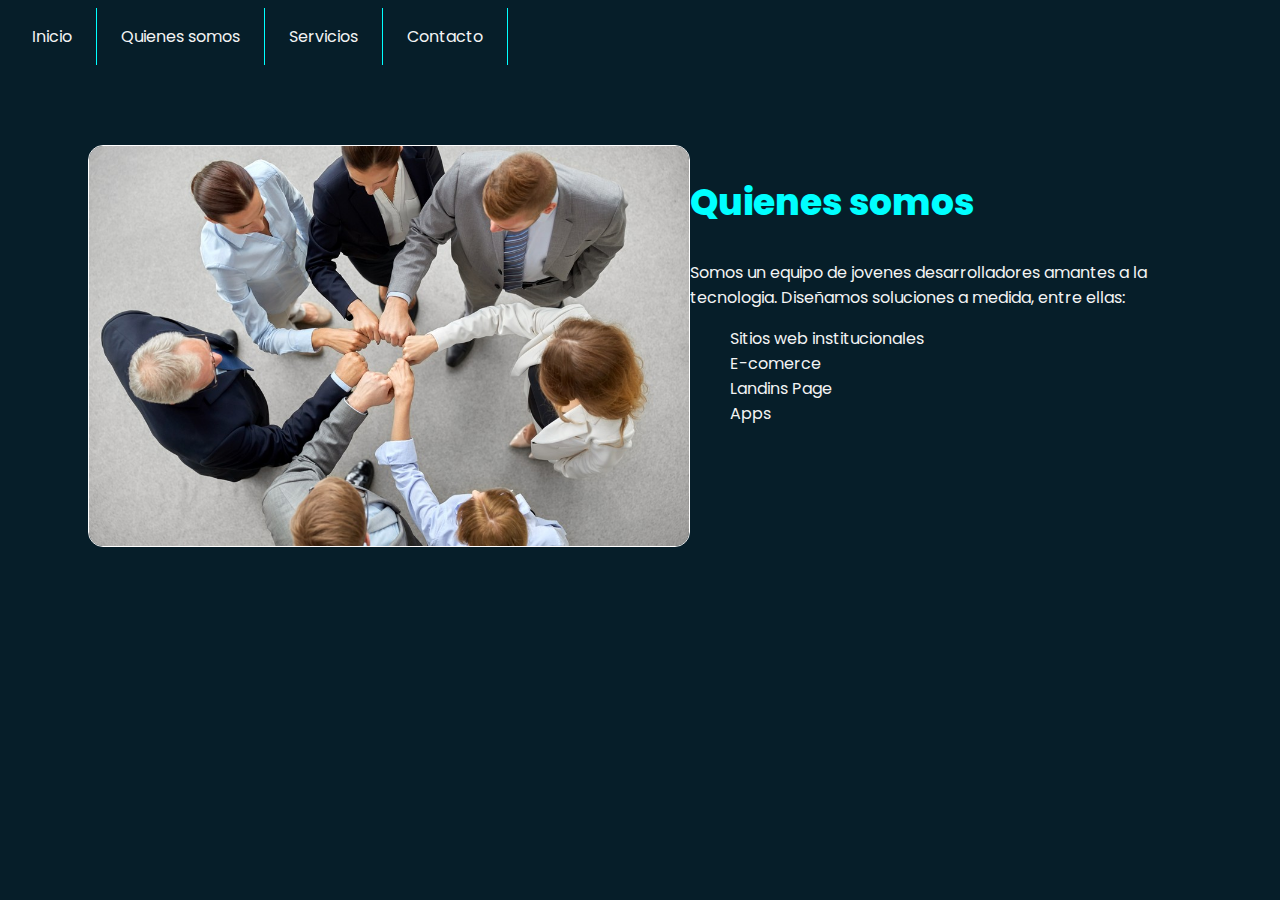
<file: index.html>
<!DOCTYPE html>
<html lang="es">
<head>
    <meta charset="UTF-8">
    <meta name="viewport" content="width=device-width, initial-scale=1.0">
    <title>Endigital</title>
    <link rel="stylesheet" href="assets/css/main.css">
</head>
<body>
    <header>
        <nav>
            <ul class="navbar-list">
                <li><a href="#">Inicio</a></li>
                <li><a href="#">Quienes somos</a></li>
                <li><a href="#">Servicios</a></li>
                <li><a href="#">Contacto</a></li>
            </ul>
        </nav>
    </header>
<section class="quienes-somos">
    <div class="col">
        <img src="assets/images/equipo.jpg" alt="team" class="img-responsive">
    </div>
    <div class="col">
    <h2>Quienes somos</h2>
    <p>Somos un equipo de jovenes desarrolladores amantes a la tecnologia.
     Diseñamos soluciones a medida, entre ellas:</p>
     <ul>
        <li>Sitios web institucionales</li>
        <li>E-comerce</li>
        <li>Landins Page</li>
        <li>Apps</li>
     </ul>
    </div>
</section>
</body>
</html>
</file>
<file: assets/css/main.css>
@import url('https://fonts.googleapis.com/css2?family=Poppins:ital,wght@0,100;0,200;0,300;0,400;0,500;0,600;0,700;0,800;0,900;1,100;1,200;1,300;1,400;1,500;1,600;1,700;1,800;1,900&display=swap');

/*DECLARACION DE VARIABLES CSS*/
:root{
    --primary-color:#061E29;
    --secundary-color:#5F9598;
    --white:#ffff;
    --white-font:#F3F4F4;

}
 /*FIN DECLARACION DE VARIABLES*/
body{
    background-color:var(--primary-color);
    color: var(--white-font);
    font-family: "Poppins", sans-serif;
    font-weight: 400;
    font-style: normal;
}
ul{
    list-style: none;
    
}
a{
    text-decoration: none;
}
.navbar-list{
    display: flex;
    /*background-color: #061E29; fondo menu*/
    padding: 0;
    margin: 0;
}
.navbar-list li{
    border-right: 1px solid aqua;
}
.navbar-list a{
    display: block;
    font-size: 16px;
    color: var(--white-font);/*color de letras*/
    padding: 1rem 1.5rem;
    
}
.navbar-list a:hover{
    color: aqua;/*color mouse por arriba*/
}
.quienes-somos{
    display: grid;
    grid-template-columns: 1fr 1fr;
    color: var(--white-font);
    padding: 80px;
}
.img-responsive{
    width: 600px;/*unidades absolutas*/
    border: 1px solid white;
    border-radius: 15px;
}
.quienes-somos h2{
    color: aqua; /*color de la tipografia*/
    font-size: 36px; /*tamanio de la fuente*/
    font-weight: 800;/*peso, es decir que tan gordita es*/
}
</file>
